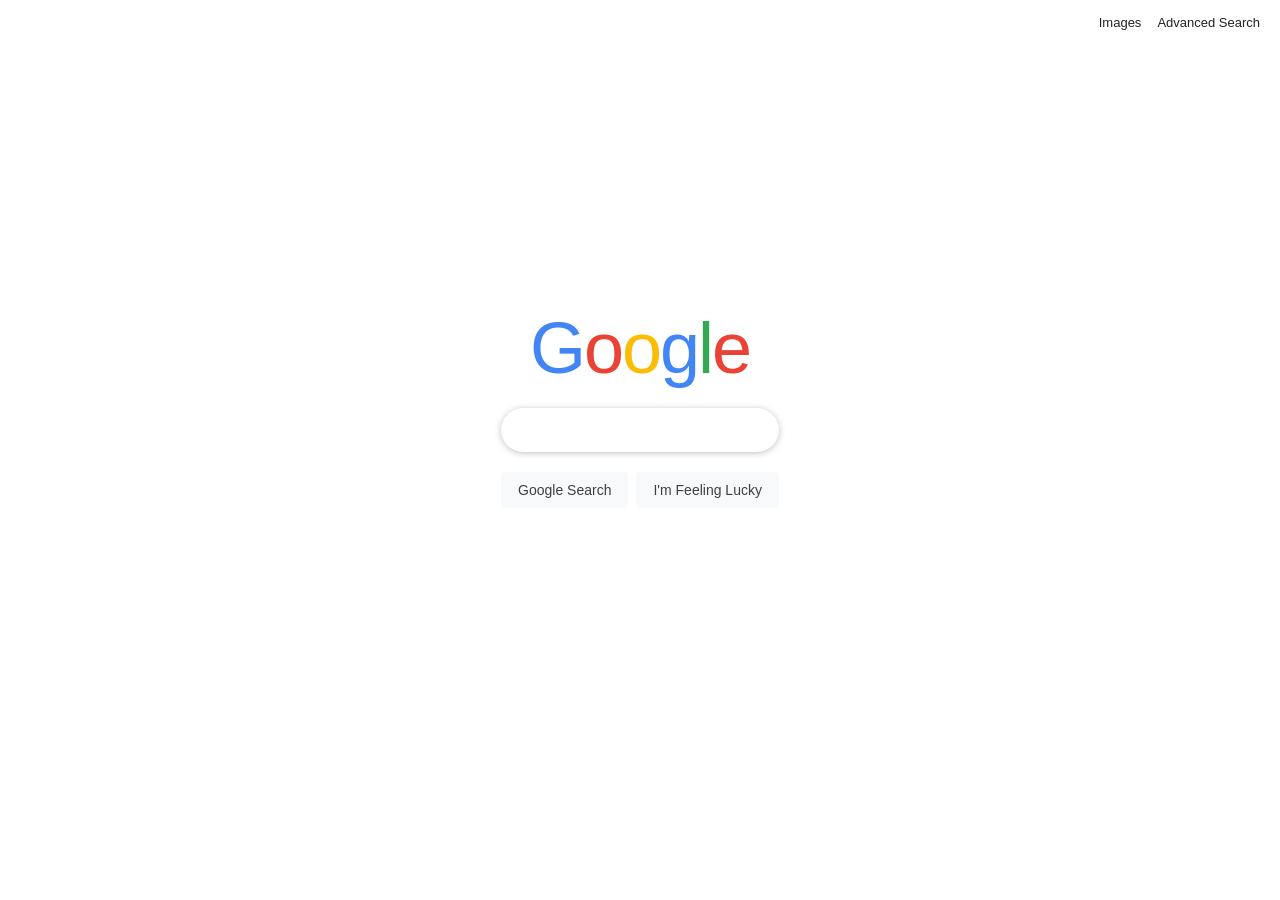
<file: index.html>
<!DOCTYPE html>
<html lang="en">
<head>
    <title>Google</title>
    <!-- Link to our shared stylesheet -->
    <link rel="stylesheet" href="styles.css">
</head>
<body>

    <!-- Navigation — upper-right links to other pages -->
    <nav>
        <a href="image.html">Images</a>
        <a href="advanced.html">Advanced Search</a>
    </nav>

    <div class="page">

        <!-- Logo: coloured spans, no image required -->
        <div class="logo">
            <span style="color:#4285F4">G</span><span style="color:#EA4335">o</span><span style="color:#FBBC05">o</span><span style="color:#4285F4">g</span><span style="color:#34A853">l</span><span style="color:#EA4335">e</span>
        </div>

        <!--
            SEARCH FORM
            action="https://www.google.com/search" — sends the form to Google
            name="q" — Google reads this as the search query
        -->
        <form action="https://www.google.com/search" method="GET">
            <input
                class="search-input"
                type="text"
                name="q"
                autofocus
            >
            <div class="btn-row">
                <!-- Regular search -->
                <button class="btn" type="submit">Google Search</button>

                <!--
                    I'm Feeling Lucky
                    btnI is the parameter Google uses to skip results
                    and jump straight to the first result.
                -->
                <button class="btn" type="submit" name="btnI" value="I">
                    I'm Feeling Lucky
                </button>
            </div>
        </form>

    </div>

</body>
</html>
</file>
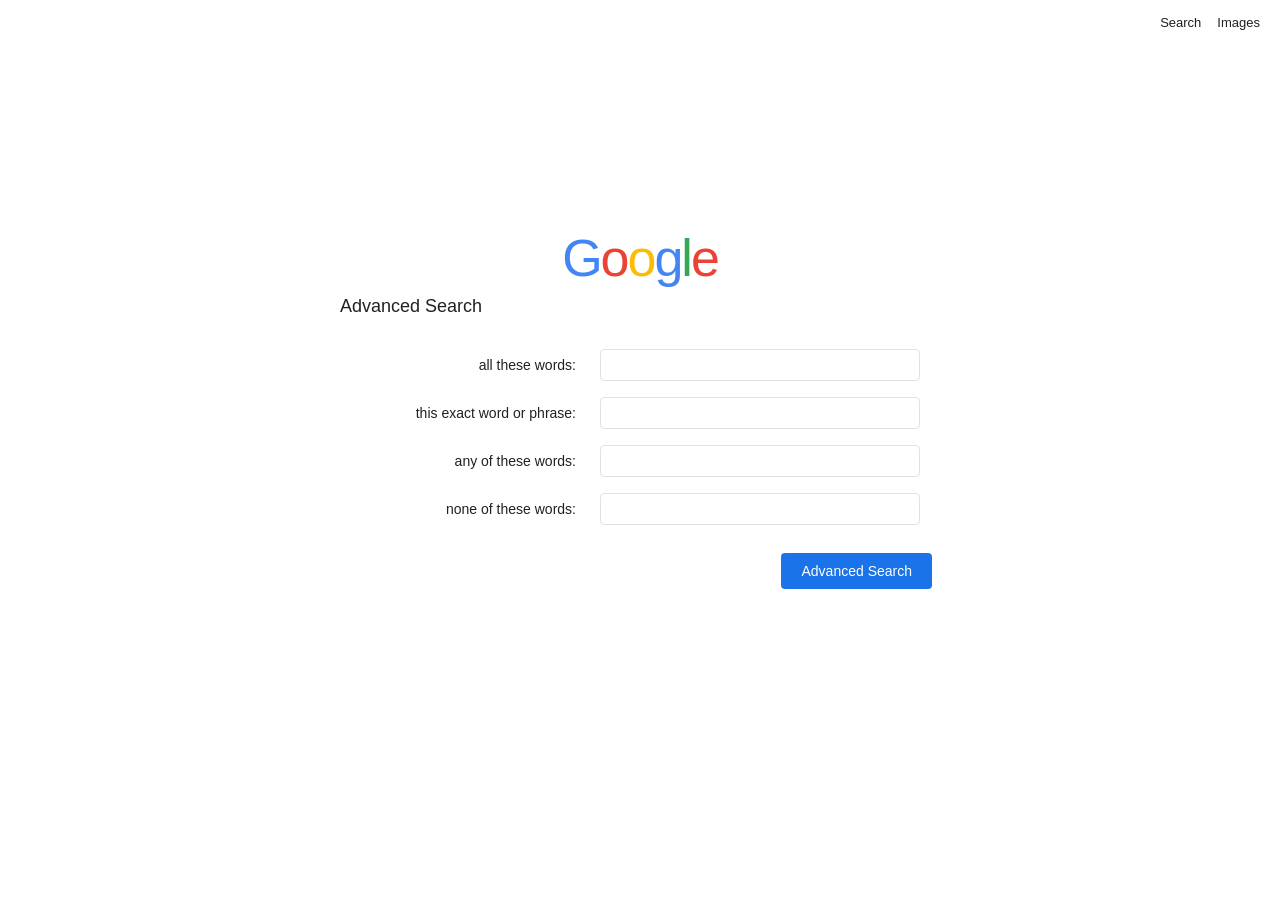
<file: advanced.html>
<!DOCTYPE html>
<html lang="en">
<head>
    <title>Google Advanced Search</title>
    <link rel="stylesheet" href="styles.css">
</head>
<body>

    <!-- Navigation — link back to main search -->
    <nav>
        <a href="index.html">Search</a>
        <a href="image.html">Images</a>
    </nav>

    <div class="page">

        <!-- Smaller logo -->
        <div class="logo" style="font-size: 52px; margin-bottom: 12px;">
            <span style="color:#4285F4">G</span><span style="color:#EA4335">o</span><span style="color:#FBBC05">o</span><span style="color:#4285F4">g</span><span style="color:#34A853">l</span><span style="color:#EA4335">e</span>
        </div>

        <p class="advanced-heading">Advanced Search</p>

        <!--
            ADVANCED SEARCH FORM
            Google's advanced search uses these special parameters:
              as_q   = pages containing ALL these words
              as_epq = pages containing this EXACT phrase
              as_oq  = pages containing ANY of these words
              as_eq  = pages containing NONE of these words
        -->
        <form action="https://www.google.com/search" method="GET">
            <table class="advanced-table">
                <tr>
                    <td>all these words:</td>
                    <td><input type="text" name="as_q"></td>
                </tr>
                <tr>
                    <td>this exact word or phrase:</td>
                    <td><input type="text" name="as_epq"></td>
                </tr>
                <tr>
                    <td>any of these words:</td>
                    <td><input type="text" name="as_oq"></td>
                </tr>
                <tr>
                    <td>none of these words:</td>
                    <td><input type="text" name="as_eq"></td>
                </tr>
            </table>

            <!-- Blue submit button, lined up with the right edge of the table -->
            <div class="advanced-submit">
                <button class="btn-blue" type="submit">Advanced Search</button>
            </div>
        </form>

    </div>

</body>
</html>
</file>
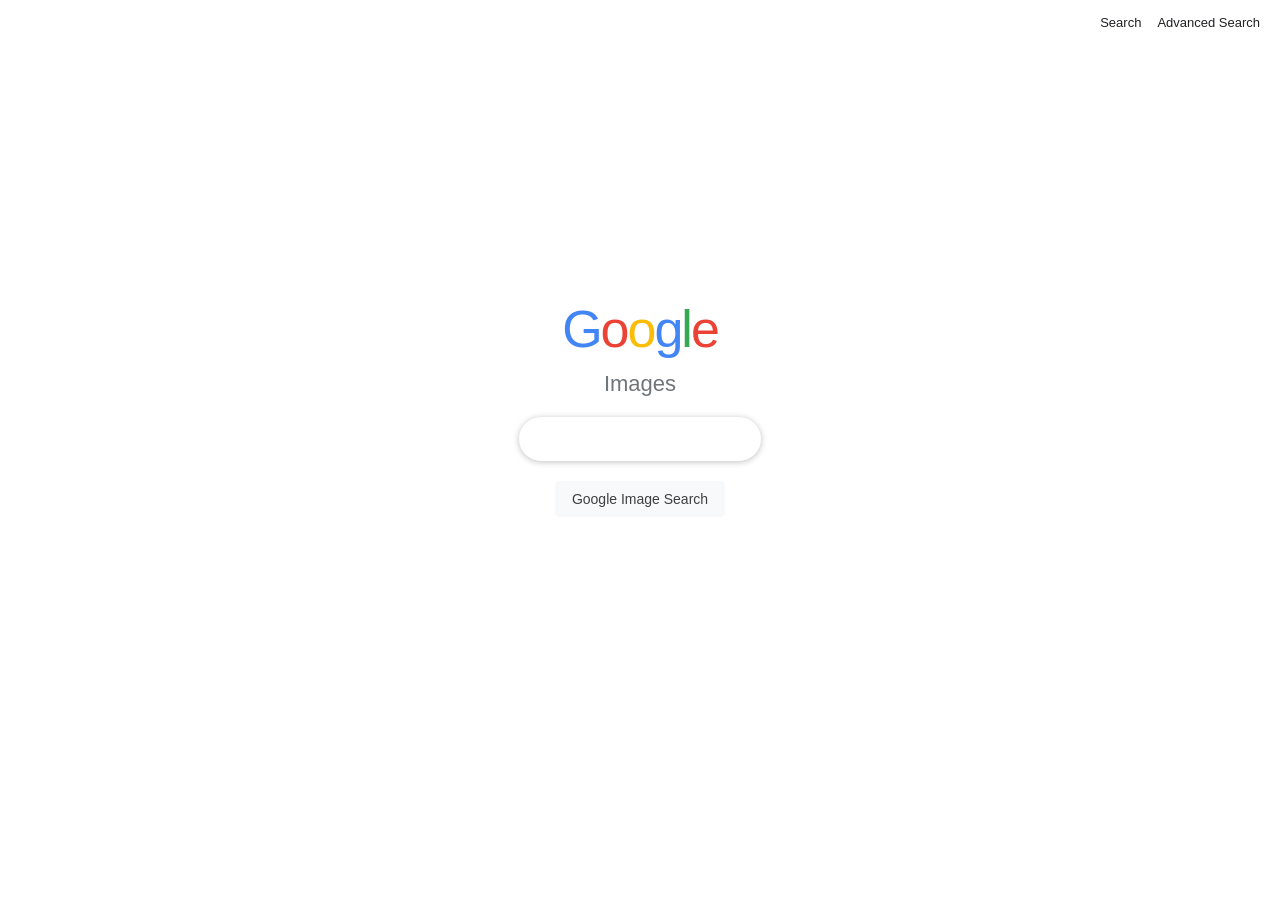
<file: image.html>
<!DOCTYPE html>
<html lang="en">
<head>
    <title>Google Images</title>
    <link rel="stylesheet" href="styles.css">
</head>
<body>

    <!-- Navigation — link back to main search -->
    <nav>
        <a href="index.html">Search</a>
        <a href="advanced.html">Advanced Search</a>
    </nav>

    <div class="page">

        <!-- Smaller logo + "Images" label -->
        <div class="logo" style="font-size: 52px;">
            <span style="color:#4285F4">G</span><span style="color:#EA4335">o</span><span style="color:#FBBC05">o</span><span style="color:#4285F4">g</span><span style="color:#34A853">l</span><span style="color:#EA4335">e</span>
        </div>
        <div class="images-label">Images</div>

        <!--
            IMAGE SEARCH FORM
            tbm=isch — tells Google to show image results
                        (tbm = "to be matched", isch = image search)
        -->
        <form action="https://www.google.com/search" method="GET">
            <input type="hidden" name="tbm" value="isch">
            <input
                class="search-input"
                type="text"
                name="q"
                autofocus
            >
            <div class="btn-row">
                <button class="btn" type="submit">Google Image Search</button>
            </div>
        </form>

    </div>

</body>
</html>
</file>
<file: styles.css>
/* =============================================
   styles.css
   Shared stylesheet for all three pages.
   Link it in every HTML file with:
     <link rel="stylesheet" href="styles.css">
============================================= */

/* ----- Reset & Base --------------------------
   Removes default browser spacing so our layout
   looks the same in every browser.
--------------------------------------------- */
* {
    margin: 0;
    padding: 0;
    box-sizing: border-box; /* padding won't add to element width */
}

body {
    font-family: arial, sans-serif; /* Google uses Arial */
    background: #fff;
    color: #202124;
}

/* ----- Top Navigation ------------------------
   position: absolute pulls it out of the normal
   flow so it sits in the top-right corner without
   pushing other content around.
--------------------------------------------- */
nav {
    position: absolute;
    top: 15px;
    right: 20px;
    display: flex;
    gap: 16px;              /* space between each link */
    align-items: center;
}

nav a {
    font-size: 13px;
    color: #202124;
    text-decoration: none;  /* no underline by default */
}

nav a:hover {
    text-decoration: underline;
}

/* ----- Page Wrapper --------------------------
   Centers the main content vertically and
   horizontally on the page.
--------------------------------------------- */
.page {
    display: flex;
    flex-direction: column; /* stack children top-to-bottom */
    align-items: center;    /* center horizontally */
    justify-content: center;/* center vertically */
    min-height: 100vh;      /* full viewport height */
    padding-bottom: 80px;   /* stops content touching the very bottom */
}

/* ----- Google Logo ---------------------------
   Built from coloured <span> letters — no image
   needed. margin-bottom adds space below the logo.
--------------------------------------------- */
.logo {
    font-size: 72px;
    line-height: 1;
    margin-bottom: 24px;
    letter-spacing: -2px;
}

/* Each letter gets its own colour via an inline style
   in the HTML — see the <span style="color:..."> tags */

/* ----- Search Bar ----------------------------
   width: 100% fills its container.
   border-radius: 24px gives the pill shape.
   outline: none removes the browser's default
   blue focus ring (we add our own with box-shadow).
--------------------------------------------- */
.search-input {
    width: 100%;
    max-width: 500px;
    height: 44px;
    border: 1px solid #dfe1e5;
    border-radius: 24px;
    padding: 0 20px;
    font-size: 16px;
    outline: none;
    display: block;         /* so margin: auto works */
    margin: 0 auto;
}

.search-input:focus {
    box-shadow: 0 1px 6px rgba(32, 33, 36, 0.28);
    border-color: transparent;
}

/* ----- Buttons Row ---------------------------
   margin-top adds space between the bar and buttons.
   Buttons are centred because the parent uses
   align-items: center.
--------------------------------------------- */
.btn-row {
    margin-top: 20px;
    display: flex;
    gap: 8px;
    justify-content: center;
}

/* Default grey Google button */
.btn {
    background: #f8f9fa;
    border: 1px solid #f8f9fa;
    border-radius: 4px;
    color: #3c4043;
    font-size: 14px;
    padding: 0 16px;
    height: 36px;
    cursor: pointer;        /* hand cursor on hover */
    font-family: arial, sans-serif;
}

.btn:hover {
    border-color: #dadce0;
    box-shadow: 0 1px 3px rgba(0, 0, 0, 0.2);
}

/* Blue button — used for "Advanced Search" submit */
.btn-blue {
    background: #1a73e8;
    color: #fff;
    border: none;
    border-radius: 4px;
    font-size: 14px;
    padding: 0 20px;
    height: 36px;
    cursor: pointer;
    font-family: arial, sans-serif;
}

.btn-blue:hover {
    background: #1765cc;
    box-shadow: 0 1px 3px rgba(0, 0, 0, 0.3);
}

/* ----- Advanced Search Layout ----------------
   A two-column layout: labels on the left,
   inputs on the right.
   We use a <table> to keep everything lined up.
--------------------------------------------- */
.advanced-table {
    border-collapse: collapse; /* removes gaps between cells */
    margin: 24px auto 0;
    width: 100%;
    max-width: 600px;
}

.advanced-table td {
    padding: 8px 12px;
    vertical-align: middle;
}

/* Label column — right-aligned so labels sit
   neatly next to their inputs */
.advanced-table td:first-child {
    text-align: right;
    font-size: 14px;
    white-space: nowrap;    /* stops labels wrapping */
    width: 240px;
}

/* Input column */
.advanced-table input[type="text"] {
    width: 320px;
    height: 32px;
    border: 1px solid #dfe1e5;
    border-radius: 4px;     /* slight rounding, not full pill */
    padding: 0 10px;
    font-size: 14px;
    outline: none;
}

.advanced-table input[type="text"]:focus {
    border-color: #4285f4;
    box-shadow: 0 0 0 2px rgba(66, 133, 244, 0.2);
}

/* Submit button row — aligns button to the right
   edge of the table inputs */
.advanced-submit {
    margin-top: 20px;
    display: flex;
    justify-content: flex-end;
    max-width: 600px;
    width: 100%;
}

/* ----- "Images" sub-label --------------------
   Shown on the Image Search page next to the logo.
--------------------------------------------- */
.images-label {
    font-size: 22px;
    color: #70757a;
    margin-bottom: 20px;
    margin-top: -8px;
}

/* ----- Advanced page heading ----------------- */
.advanced-heading {
    font-size: 18px;
    font-weight: normal;
    color: #202124;
    margin-bottom: 0;
    align-self: flex-start;     /* left-align inside the flex column */
    margin-left: calc(50% - 300px); /* lines up with table left edge */
}
</file>
